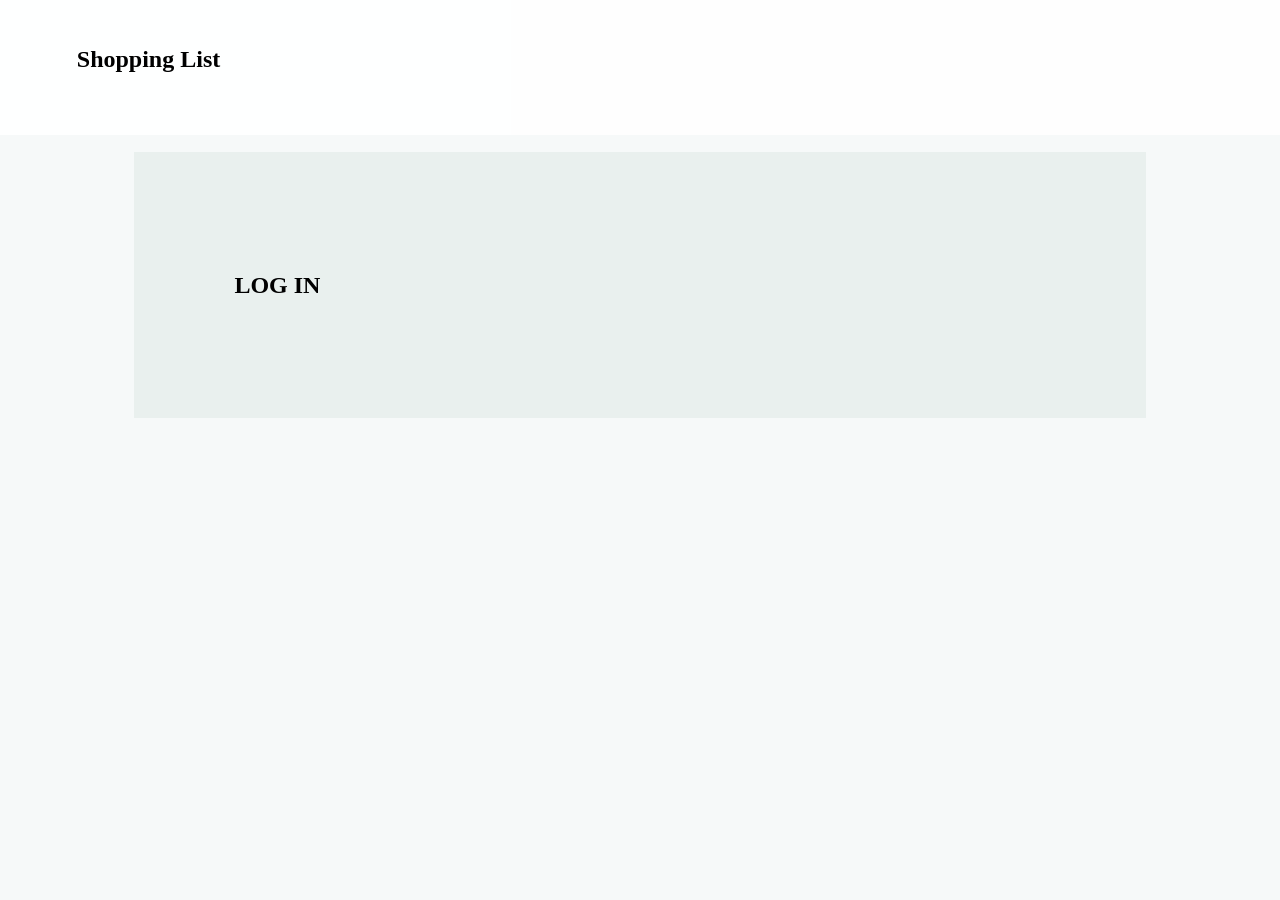
<file: index.html>
<!DOCTYPE html>
<html lang="en">
<head>
    <meta charset="UTF-8">
    <meta name="viewport" content="width=device-width, initial-scale=1.0">
    <link rel="stylesheet" href="style.css">
    <title>Placeholder</title>
</head>
<body>
    <header>
        <nav>
            <h2>Shopping List</h2>
        </nav>
    </header>
    <main>
        <section class="login">
            <h1>LOG IN</h1>
        </section>
    </main>
</body>
</html>
</file>
<file: style.css>
nav{
    background-color: #ffffffe3;
    color: #000000;
    width: 100%;
    height: 15%;
    position: fixed;
    top: 0;
    left: 0;
}
nav h2{
    padding: 2% 6%;
    position: auto;
}
body{
    background-color: #F6F9F9;
}
main{
    width: 80%;
    margin: 40px auto;
}
h1{
    color: black;
}
section{
    padding: 100px;
    margin-top: 15%;
    background-color: rgb(233, 240, 238);
}
</file>
